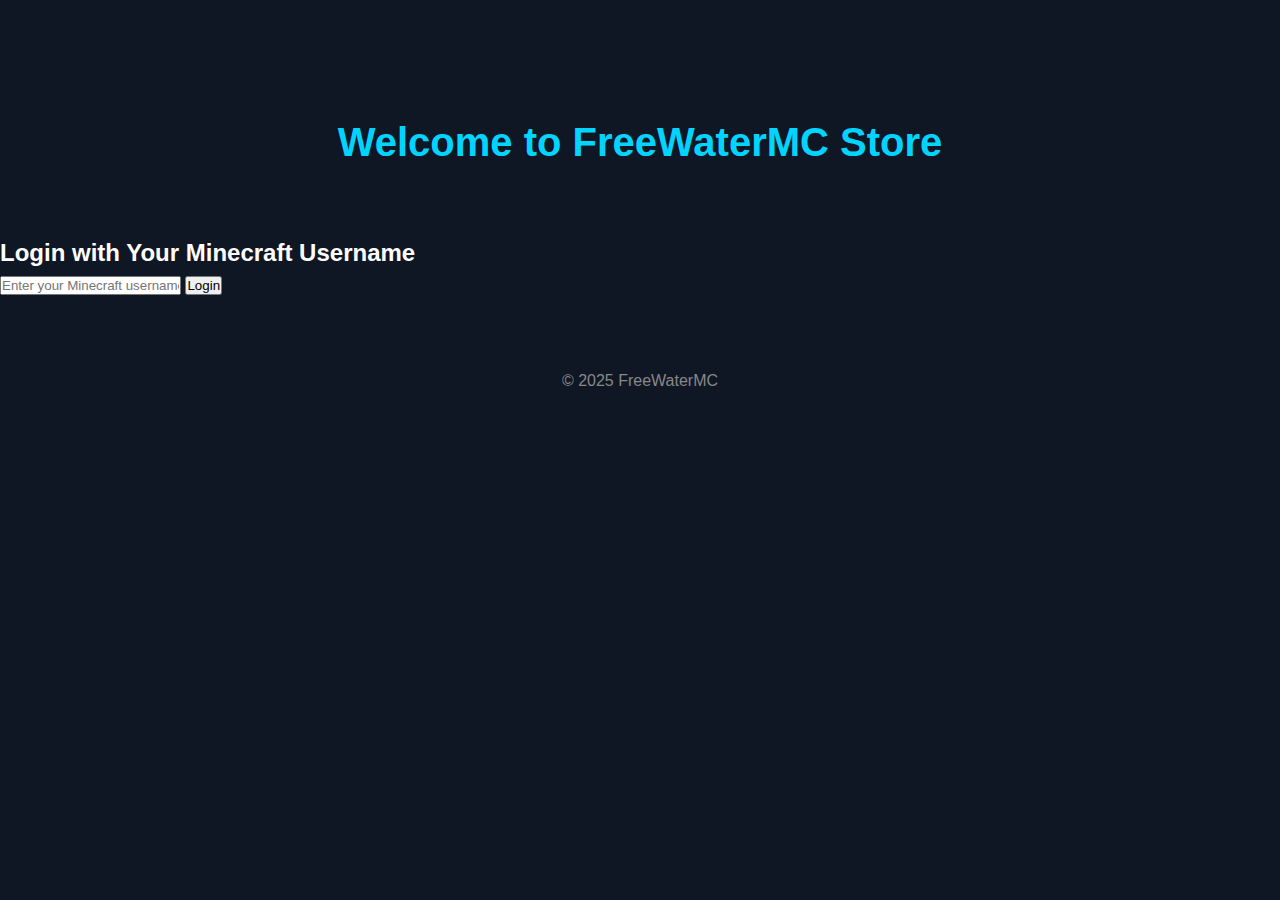
<file: store.html>
<!DOCTYPE html>
<html lang="en">
<head>
    <meta charset="UTF-8">
    <meta name="viewport" content="width=device-width, initial-scale=1.0">
    <title>FreeWaterMC Store</title>
    <link rel="stylesheet" href="styles.css">
</head>
<body>
    <header>
        <h1>Welcome to FreeWaterMC Store</h1>
    </header>

    <!-- Minecraft Username Login Section -->
    <section class="login">
        <h2>Login with Your Minecraft Username</h2>
        <form id="login-form">
            <input type="text" id="minecraft-username" placeholder="Enter your Minecraft username" required>
            <button type="submit" class="login-button">Login</button>
        </form>
        <p id="login-message"></p>
    </section>

    <!-- Coin Balance Display -->
    <section class="coin-balance" style="display:none;">
        <h3>Your Coin Balance: <span id="coin-amount">0</span> Coins</h3>
    </section>

    <!-- Store Section -->
    <section class="store" style="display:none;">
        <h2>Available Ranks</h2>

        <!-- Alien Rank -->
        <div class="store-item">
            <h3>Alien Rank - ₹250 (700 Coins)</h3>
            <p>Get access to exclusive perks with the Alien Rank.</p>
            <button class="add-to-cart-button" onclick="addToCart('Alien Rank', 700)">Add to Cart</button>
        </div>

        <!-- Legend Rank -->
        <div class="store-item">
            <h3>Legend Rank - ₹400 (1500 Coins)</h3>
            <p>Unlock higher privileges with the Legend Rank.</p>
            <button class="add-to-cart-button" onclick="addToCart('Legend Rank', 1500)">Add to Cart</button>
        </div>

        <!-- Crown Rank -->
        <div class="store-item">
            <h3>Crown Rank - ₹600 (2500 Coins)</h3>
            <p>Become a Crowned player with the ultimate rank.</p>
            <button class="add-to-cart-button" onclick="addToCart('Crown Rank', 2500)">Add to Cart</button>
        </div>

        <!-- Coins Purchase -->
        <div class="store-item">
            <h3>Buy Coins</h3>
            <button class="add-to-cart-button" onclick="addToCart('1000 Coins', 1000)">Add 1000 Coins</button>
            <button class="add-to-cart-button" onclick="addToCart('5000 Coins', 5000)">Add 5000 Coins</button>
        </div>

        <!-- Cart Section -->
        <section id="cart-section" style="display:none;">
            <h3>Your Cart</h3>
            <ul id="cart-items"></ul>
            <p>Total Coins: <span id="cart-total">0</span></p>
            <button id="checkout-button" onclick="checkout()">Proceed to Checkout</button>
        </section>

        <div class="ticket-message">
            <p>After purchasing your rank or coins, please join our Discord server and create a store ticket by typing <code>!ticket create</code> in the ticket channel.</p>
            <p>Click <a href="https://discord.gg/9SavC3fbsa" target="_blank">here</a> to join our Discord server.</p>
        </div>
    </section>

    <footer>
        <p>&copy; 2025 FreeWaterMC</p>
    </footer>

    <script>
        let coinBalance = 1000; // Starting coin balance (this can be fetched from server in real use)
        const loginForm = document.getElementById('login-form');
        const usernameInput = document.getElementById('minecraft-username');
        const loginMessage = document.getElementById('login-message');
        const coinAmountElement = document.getElementById('coin-amount');
        const cartItemsElement = document.getElementById('cart-items');
        const cartTotalElement = document.getElementById('cart-total');
        const cartSection = document.getElementById('cart-section');

        let cart = []; // Initialize cart array to hold items

        // Handle login
        loginForm.addEventListener('submit', function(event) {
            event.preventDefault();
            const username = usernameInput.value.trim();

            if (username) {
                // Simulate successful login
                loginMessage.textContent = `Welcome, ${username}! You have ${coinBalance} coins.`;
                loginMessage.style.color = 'green';
                usernameInput.disabled = true;
                document.querySelector('.store').style.display = 'block';  // Show the store after login
                document.querySelector('.coin-balance').style.display = 'block';  // Show coin balance
                coinAmountElement.textContent = coinBalance;  // Update coin balance on screen
            } else {
                loginMessage.textContent = 'Please enter a valid Minecraft username.';
                loginMessage.style.color = 'red';
            }
        });

        // Add an item to the cart
        function addToCart(itemName, itemCost) {
            cart.push({ name: itemName, cost: itemCost });
            updateCart();
        }

        // Update the cart display and total
        function updateCart() {
            cartItemsElement.innerHTML = '';  // Clear current cart items
            let totalCoins = 0;
            cart.forEach(item => {
                const listItem = document.createElement('li');
                listItem.textContent = `${item.name} - ${item.cost} Coins`;
                cartItemsElement.appendChild(listItem);
                totalCoins += item.cost;
            });
            cartTotalElement.textContent = totalCoins;
            cartSection.style.display = 'block';  // Show the cart section when items are added
        }

        // Proceed to checkout and redirect to Discord
        function checkout() {
            const totalCost = cart.reduce((total, item) => total + item.cost, 0);

            if (coinBalance >= totalCost) {
                coinBalance -= totalCost; // Deduct the coins from the user's balance
                coinAmountElement.textContent = coinBalance;  // Update coin balance on screen
                cart = [];  // Clear the cart after checkout
                updateCart();  // Update the cart UI
                alert(`Thank you for your purchase! You have spent ${totalCost} coins.`);
                window.location.href = 'https://discord.gg/9SavC3fbsa';  // Redirect to Discord server
            } else {
                alert('You do not have enough coins to complete this purchase.');
            }
        }
    </script>
</body>
</html>
</file>
<file: styles.css>
/* Reset and Base Styles */
* {
  margin: 0;
  padding: 0;
  box-sizing: border-box;
}

body {
  font-family: 'Segoe UI', sans-serif;
  background: #0f1624;
  color: white;
  line-height: 1.6;
  padding-top: 60px;
}

/* Navbar */
.navbar {
  background: #08111c;
  position: fixed;
  top: 0;
  width: 100%;
  padding: 15px 0;
  z-index: 1000;
  box-shadow: 0 4px 6px rgba(0,0,0,0.3);
}

.navbar ul {
  display: flex;
  justify-content: center;
  list-style: none;
}

.navbar li {
  margin: 0 15px;
}

.navbar a {
  text-decoration: none;
  color: white;
  font-weight: bold;
  transition: color 0.3s;
}

.navbar a:hover {
  color: #00d4ff;
}

/* Header */
header {
  text-align: center;
  padding: 50px 20px;
}

header h1 {
  font-size: 2.5rem;
  margin-bottom: 10px;
  color: #00d4ff;
}

header p {
  font-size: 1.2rem;
  color: #bbb;
}

/* About Section */
.about {
  padding: 20px;
  max-width: 900px;
  margin: 0 auto;
}

/* Store Section */
.store {
  padding: 20px;
  max-width: 900px;
  margin: 0 auto;
}

.item {
  background: #121e33;
  margin: 15px 0;
  padding: 15px 20px;
  border-radius: 10px;
  border-left: 4px solid #00d4ff;
  display: flex;
  justify-content: space-between;
  align-items: center;
  flex-wrap: wrap;
}

.item p {
  margin-bottom: 10px;
}

.buy-btn {
  background: linear-gradient(to right, #00c6ff, #0072ff);
  color: white;
  border: none;
  padding: 10px 20px;
  border-radius: 8px;
  text-decoration: none;
  font-weight: bold;
  transition: background 0.3s ease;
}

.buy-btn:hover {
  background: linear-gradient(to right, #0072ff, #00c6ff);
}

/* Username Input */
.login-box {
  background: #121e33;
  padding: 20px;
  border-radius: 10px;
  margin-bottom: 25px;
}

.login-box label {
  display: block;
  margin-bottom: 10px;
}

.login-box input {
  width: 100%;
  padding: 10px;
  border: none;
  border-radius: 8px;
  background: #0a1a2f;
  color: white;
  font-size: 1rem;
}

/* Discord Box */
.discord-box {
  background: #121e33;
  padding: 20px;
  margin-top: 30px;
  border-radius: 10px;
  text-align: center;
}

.discord-button {
  background: linear-gradient(to right, #5865F2, #404EED);
  color: white;
  padding: 12px 25px;
  border-radius: 8px;
  display: inline-block;
  text-decoration: none;
  margin-top: 15px;
  font-weight: bold;
}

.discord-button:hover {
  background: linear-gradient(to right, #404EED, #5865F2);
}

/* Footer */
footer {
  text-align: center;
  padding: 20px;
  color: #888;
  margin-top: 50px;
}

/* Loading Screen */
#loading-screen {
  position: fixed;
  top: 0;
  left: 0;
  width: 100%;
  height: 100%;
  background: #0f1624;
  color: white;
  display: flex;
  justify-content: center;
  align-items: center;
  font-family: 'Segoe UI', sans-serif;
  font-size: 1.5rem;
  z-index: 9999;
  transition: opacity 0.5s ease-out;
}

#loading-screen.fade-out {
  opacity: 0;
  pointer-events: none;
}

/* Responsive */
@media (max-width: 768px) {
  .item {
    flex-direction: column;
    align-items: flex-start;
  }

  .buy-btn {
    margin-top: 10px;
  }
}
</file>
